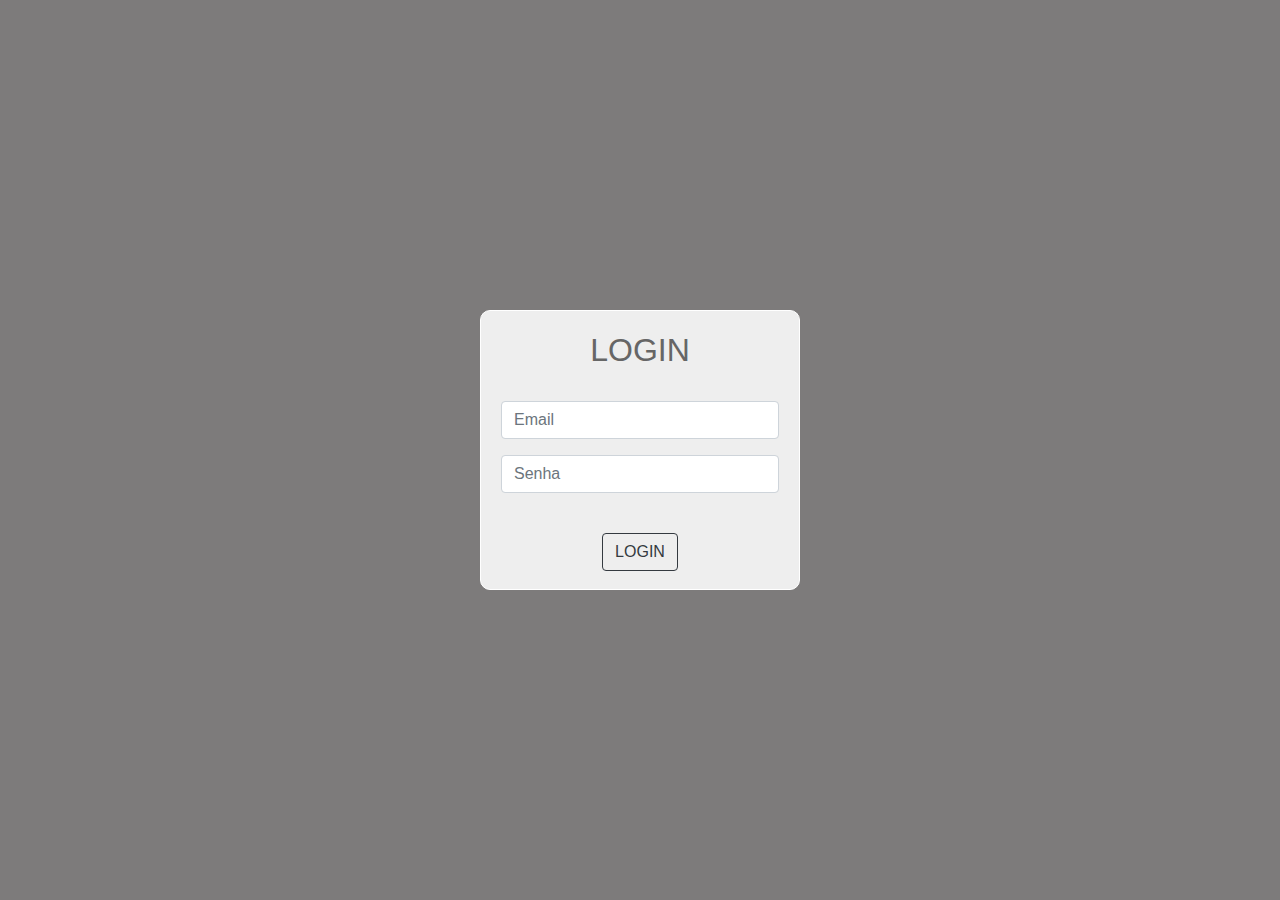
<file: index.html>
<!doctype html>
<html lang="pt-br">

<head>
  <title>RIFAS</title>
  <meta charset="utf-8">
  <meta name="viewport" content="width=device-width, initial-scale=1, shrink-to-fit=no">
  <link rel="stylesheet" href="https://stackpath.bootstrapcdn.com/bootstrap/4.3.1/css/bootstrap.min.css"
    integrity="sha384-ggOyR0iXCbMQv3Xipma34MD+dH/1fQ784/j6cY/iJTQUOhcWr7x9JvoRxT2MZw1T" crossorigin="anonymous">

  <style>
    body {
      background: rgba(83, 80, 80, 0.753);
    }

    .form_bg {

      background-color: #eee;
      color: #666;
      padding: 20px;
      border-radius: 10px;
      border: 1px solid #fff;
      width: 320px;
      height: 280px;
    }

    .align-center {
      text-align: center;
    }

    .container {
      width: 100vw;
      height: 100vh;
      display: flex;
      flex-direction: row;
      justify-content: center;
      align-items: center;
    }
  </style>

</head>

<body>

  <div class="container">
    <div class="row">
      <div class="form_bg">
        <form>
          <h2 class="text-center">LOGIN</h2>

          <br />
          <div class="form-group">
            <input type="email" class="form-control" id="email" placeholder="Email">
          </div>
          <div class="form-group">
            <input type="password" class="form-control" id="password" placeholder="Senha">
          </div>
          <br />
          <div class="align-center">

            <a class="btn btn-outline-dark" href="sistema.html">LOGIN</a>
          </div>
        </form>
      </div>
    </div>
  </div>

  <script src="https://code.jquery.com/jquery-3.3.1.slim.min.js"
    integrity="sha384-q8i/X+965DzO0rT7abK41JStQIAqVgRVzpbzo5smXKp4YfRvH+8abtTE1Pi6jizo" crossorigin="anonymous">
  </script>
  <script src="https://cdnjs.cloudflare.com/ajax/libs/popper.js/1.14.7/umd/popper.min.js"
    integrity="sha384-UO2eT0CpHqdSJQ6hJty5KVphtPhzWj9WO1clHTMGa3JDZwrnQq4sF86dIHNDz0W1" crossorigin="anonymous">
  </script>
  <script src="https://stackpath.bootstrapcdn.com/bootstrap/4.3.1/js/bootstrap.min.js"
    integrity="sha384-JjSmVgyd0p3pXB1rRibZUAYoIIy6OrQ6VrjIEaFf/nJGzIxFDsf4x0xIM+B07jRM" crossorigin="anonymous">
  </script>
</body>

</html>
</file>
